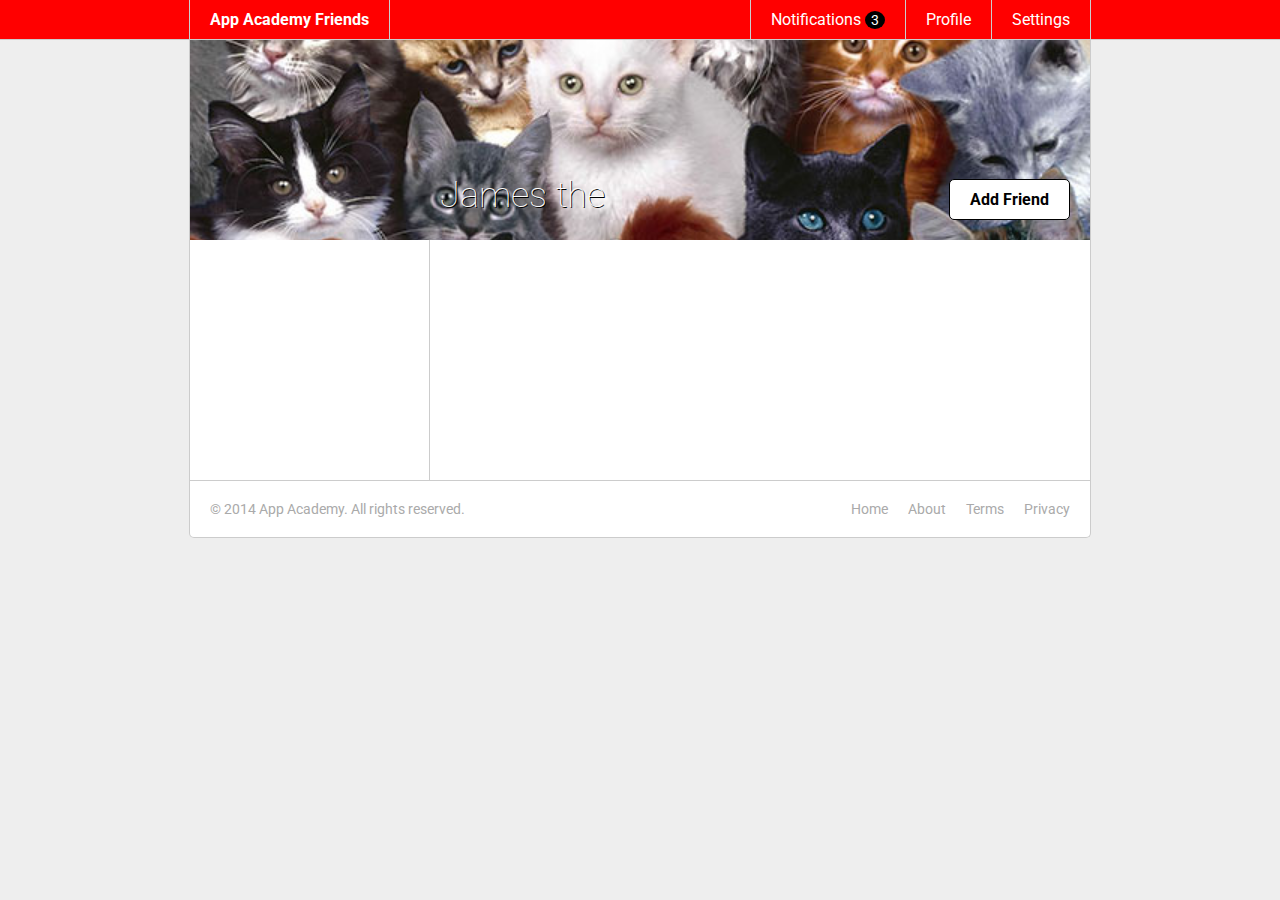
<file: skeleton/05-cats.html>
<!DOCTYPE html>
<html>
<head>
  <meta charset="utf-8">
  <title>App Academy Friends | PHASE 4: Footer</title>
  <link rel="stylesheet" href="http://fonts.googleapis.com/css?family=Roboto:300,400,700" type="text/css">
  <link rel="stylesheet" href="css/00-reset.css" type="text/css">
  <link rel="stylesheet" href="css/01-header.css" type="text/css">
  <link rel="stylesheet" href="css/02-notifications.css" type="text/css">
  <link rel="stylesheet" href="css/03-layout.css" type="text/css">
  <link rel="stylesheet" href="css/04-footer.css" type="text/css">
  <link rel="stylesheet" href="css/05-cats.css" type="text/css">
</head>
<body>

  <header class="header">
    <nav class="header-nav">

      <h1 class="header-logo">
        <a href="#">App Academy Friends</a>
      </h1>

      <ul class="header-list">
        <li>
          <a href="#">Notifications <strong class="badge">3</strong></a>
          <ul class="header-notifications">
            <li><a href="#">Constance likes your photo.</a></li>
            <li><a href="#">Tommy left you a comment.</a></li>
            <li><a href="#">Jonathan is now following you.</a></li>
          </ul>
        </li>
        <li><a href="#">Profile</a></li>
        <li><a href="#">Settings</a></li>
      </ul>

    </nav>
  </header>

  <main class="content">
    <section class="content-header">
      <h2>James the </h2>
      <button type="button" name="button">Add Friend</button>
    </section>
    <div class="content-under">
      
    <section class="content-sidebar">

    </section>
    <section class="content-main">

    </section>
  </div>
  </main>

  <footer class="footer">

    <small class="footer-copy">
      &copy; 2014 App Academy. All rights reserved.
    </small>

    <ul class="footer-links">
      <li><a href="#">Home</a></li>
      <li><a href="#">About</a></li>
      <li><a href="#">Terms</a></li>
      <li><a href="#">Privacy</a></li>
    </ul>

  </footer>

</body>
</html>
</file>
<file: skeleton/css/01-header.css>
/* PHASE 1: Header */

body {
  font-family: "Roboto", sans-serif;
  font-size: 16px;
  font-weight: 400;
  background: #eee;
}

.header {
  background: #f00;
  color: #fff;
  border-bottom: 1px solid #ccc;
}

.header a {
  display: block;
  padding: 10px 20px;
}

.header-nav {
  display: flex;
  justify-content: space-between;
  margin: 0 auto;
  width: 900px;
  border-left: 1px solid #ccc;
  border-right: 1px solid #ccc;
}

.header-logo {
  border-right: 1px solid #ccc;
  font-weight: 700;
}

.header-logo:hover {
  background: #000;
}

.header-list {
  display: flex;
}

.header-list > li {
  border-left: 1px solid #ccc;
}

.header-list > li:hover {
  background: #000;
}
</file>
<file: skeleton/css/02-notifications.css>
/* PHASE 2: Notifications */

.badge {
  display: inline;
  font-size: 14px;
  padding: 1px 6px;
  background: #000;
  border-radius: 50%;
}

li:hover .badge {
  background: #f00;
}

.header {
  position: relative;
  z-index: 1;
}

.header-list > li {
  position: relative;
}

.header-notifications {
  display: none;
  position: absolute;
  left: -1px;
  font-size: 14px;
  white-space: nowrap;
  background: #fff;
  border-left: 1px solid #ccc;
  border-right: 1px solid #ccc;
  border-bottom: 1px solid #ccc;
  border-bottom-left-radius: 5px;
  border-bottom-right-radius: 5px;
  overflow: hidden;
}

li:hover .header-notifications {
  display: block;
}

.header-notifications > li {
  border-top: 1px solid #ccc;
  color: #000;
}

.header-notifications > li:hover {
  background: #eee;
}
</file>
<file: skeleton/css/03-layout.css>
/* PHASE 3: Layout */

.content {
  display: flex;
  flex-wrap: wrap;
  margin: 0 auto;
  background: #fff;
  width: 900px;
  border: 1px solid #ccc;
  border-top: 0;
}

.content-sidebar {
  width: 200px;
  min-height: 200px;
  padding: 20px;
  padding-right: 19px;
  border-right: 1px solid #ccc;
}

.content-main {
  width: 620px;
  min-height: 200px;
  padding: 20px;
}
</file>
<file: skeleton/css/04-footer.css>
/* PHASE 4: Footer */

.footer {
  display: flex;
  justify-content: space-between;
  width: 900px;
  margin: 0 auto 50px auto;
  background: #fff;
  color: #aaa;
  font-size: 14px;
  border: 1px solid #ccc;
  border-top: 0;
  border-bottom-left-radius: 5px;
  border-bottom-right-radius: 5px;
}

.footer-copy {
  display: block;
  padding: 20px;
}

.footer-links {
  display: flex;
  padding: 20px;
}

.footer-links > li {
  padding: 0 0 0 20px;
}

.footer a:hover {
  color: #000;
}
</file>
<file: skeleton/css/05-cats.css>
/* PHASE 5: Cats */

.content-header {
  height: 200px;
  background-image: url('../images/cats.jpg');
  background-size: cover;
  width: 100%;
  position: relative;
  text-shadow: 1px 1px black;
  color: white;
}

.content-header h2 {
  line-height: 0;
  font-weight: lighter;
  font-size: 36px;
  position: absolute;
  bottom: 45px;
  left: 250px;
  font: "Roboto", sans-serif;
}

.content-header button {
  background-color: white;
  color: black;
  border-radius: 5px;
  padding: 20px;
  padding-top: 10px;
  padding-bottom: 10px;
  position: absolute;
  bottom: 20px;
  right: 20px;
  font-weight: bold;
  border: 1px solid black;
}

.content-header button:hover {
  background-color: #EEEDEB;
}

.content-under {
  display: flex;
}
</file>
